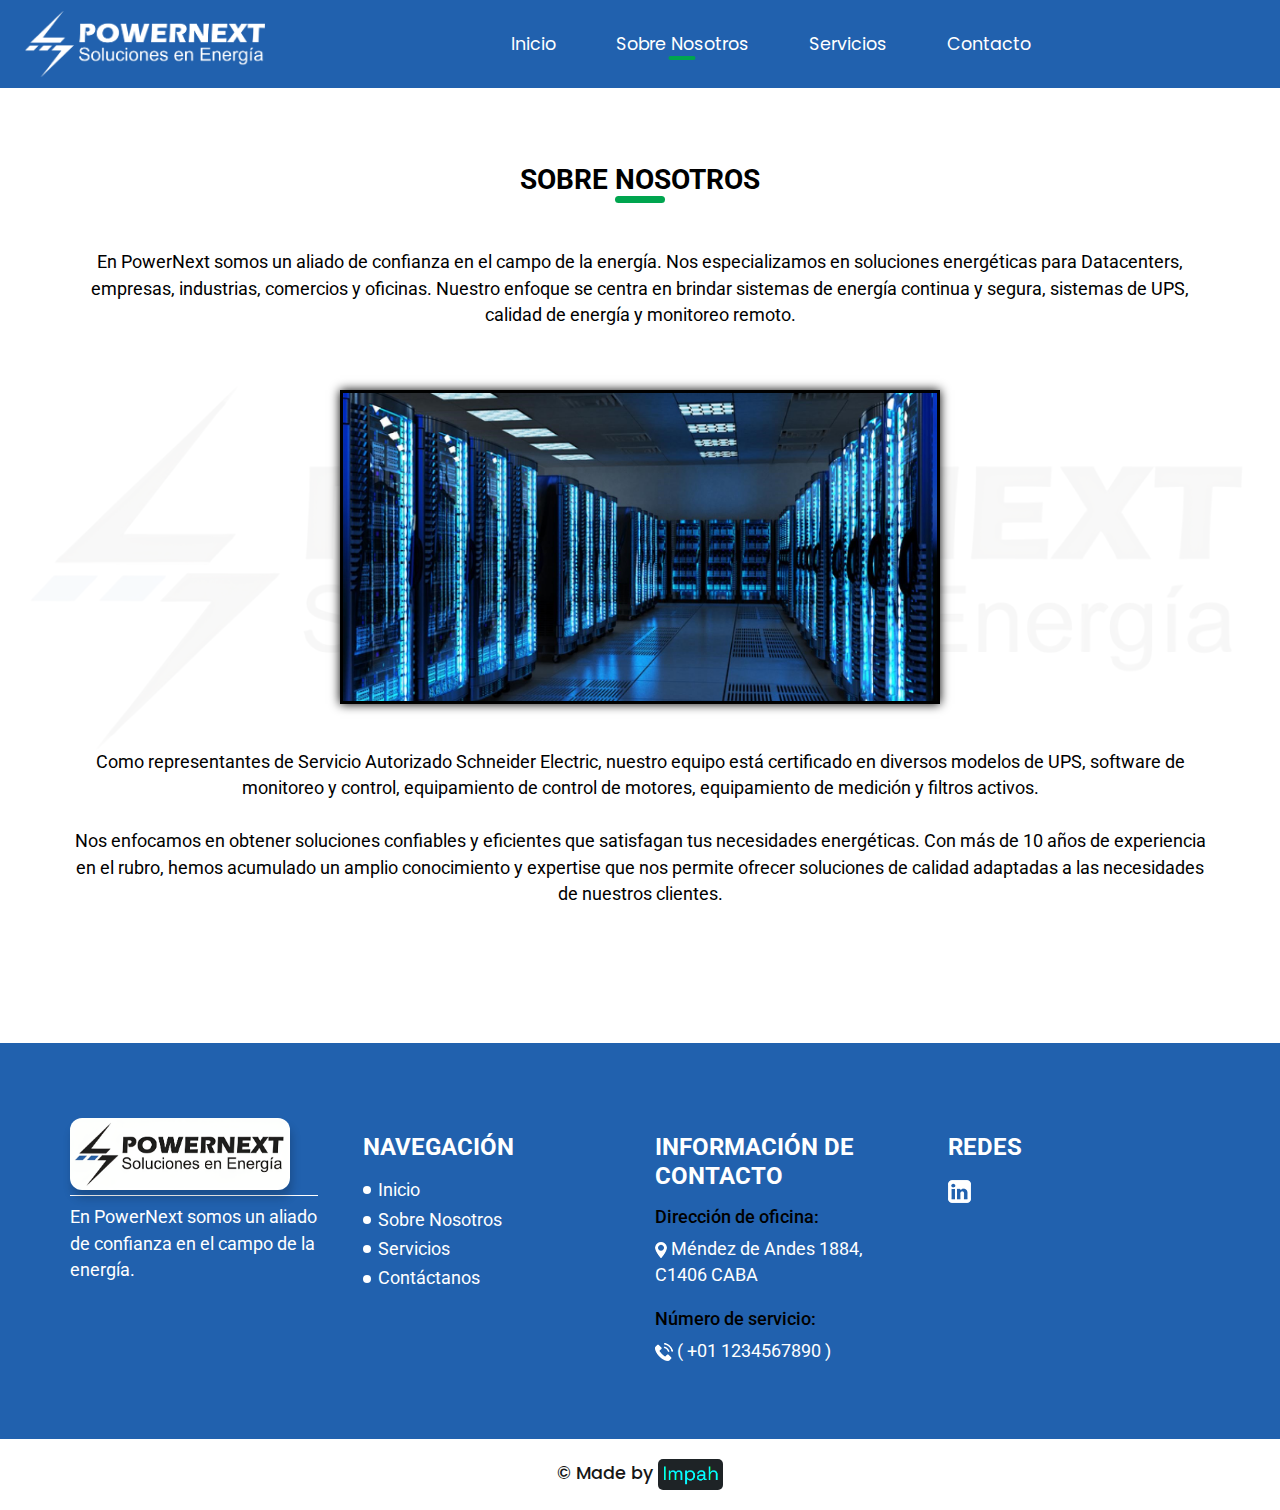
<file: about.html>
<!DOCTYPE html>
<html>

<head>
  <!-- Basic -->
  <meta charset="utf-8" />
  <meta http-equiv="X-UA-Compatible" content="IE=edge" />
  <!-- Mobile Metas -->
  <meta name="viewport" content="width=device-width, initial-scale=1, shrink-to-fit=no" />
  <!-- Site Metas -->
  <meta name="keywords" content="" />
  <meta name="description" content="" />
  <meta name="author" content="" />

  <title>PowerNext</title>

  <!-- slider stylesheet -->
  <link rel="stylesheet" type="text/css"
    href="https://cdnjs.cloudflare.com/ajax/libs/OwlCarousel2/2.1.3/assets/owl.carousel.min.css" />

  <!-- bootstrap core css -->
  <link rel="stylesheet" type="text/css" href="css/bootstrap.css" />

  <!-- fonts style -->
  <link href="https://fonts.googleapis.com/css?family=Poppins:400,700|Roboto:400,700&display=swap" rel="stylesheet">
  <!-- Custom styles for this template -->
  <link href="css/style.css" rel="stylesheet" />
  <!-- responsive style -->
  <link href="css/responsive.css" rel="stylesheet" />
</head>

<body>
  <div class="hero_area">
    <!-- header section strats -->
    <header class="header_section">
      <div class="container-fluid">
        <nav class="navbar navbar-expand-lg custom_nav-container ">
          <a class="navbar-brand" href="index.html">
            <img src="images/isologo a izq- blanco curvas.png" alt="">
          </a>
          <button class="navbar-toggler ml-auto" type="button" data-toggle="collapse"
            data-target="#navbarSupportedContent" aria-controls="navbarSupportedContent" aria-expanded="false"
            aria-label="Toggle navigation">
            <span class="navbar-toggler-icon"></span>
          </button>

          <div class="collapse navbar-collapse" id="navbarSupportedContent">
            <div class="d-flex mx-auto flex-column flex-lg-row align-items-center">
              <ul class="navbar-nav  ">
                <li class="nav-item ">
                  <a class="nav-link" href="index.html">Inicio <span class="sr-only">(current)</span></a>
                </li>
                <li class="nav-item active">
                  <a class="nav-link" href="about.html"> Sobre Nosotros </a>
                </li>
                <li class="nav-item">
                  <a class="nav-link" href="service.html"> Servicios </a>
                </li>
                <li class="nav-item">
                  <a class="nav-link" href="contact.html">Contacto</a>
                </li>
              </ul>
            </div>
          </div>
        </nav>
      </div>
    </header>
    <!-- end header section -->
  </div>

  <!-- about section -->
  <section class="about_section layout_padding">
    <div class="container">
      <div class="custom_heading-container">
        <h3 class=" ">
          SOBRE NOSOTROS
        </h3>
      </div>
      <p class="layout_padding2-top">
        En PowerNext somos un aliado de confianza en el campo de la energía. Nos especializamos en soluciones energéticas para Datacenters, empresas, industrias, comercios y oficinas. Nuestro enfoque se centra en brindar sistemas de energía continua y segura, sistemas de UPS, calidad de energía y monitoreo remoto.

      </p>
      <div class="img-box layout_padding2">
        <img src="images/SOBRE NOSOTROS.jpeg" alt="">
      </div>
      <p class="layout_padding2-bottom">
        Como representantes de Servicio Autorizado Schneider Electric, nuestro equipo está certificado en diversos modelos de UPS, software de monitoreo y control, equipamiento de control de motores, equipamiento de medición y filtros activos.
        <br><br>
        Nos enfocamos en obtener soluciones confiables y eficientes que satisfagan tus necesidades energéticas. Con más de 10 años de experiencia en el rubro, hemos acumulado un amplio conocimiento y expertise que nos permite ofrecer soluciones de calidad adaptadas a las necesidades de nuestros clientes.
      </p>
    </div>
    <!-- <div class="container">
      <div class="btn-box">
        <a href="">
          Leer más
        </a>
        <hr>
      </div>
    </div> -->
  </section>
  <!-- end about section -->


  <!-- info section -->
  <section class="info_section layout_padding">
    <div class="container">
      <div class="row">
        <div class="col-md-3">
          <div class="info-logo">
            <h2>
              <a href="index.html">
                <img src="images/LogoSliderHomePowerNext.png" alt="LogoPowerNext">
              </a>
            </h2>
            <p>
              En PowerNext somos un aliado de confianza en el campo de la energía.
            </p>
          </div>
        </div>
        <div class="col-md-3">
          <div class="info-nav">
            <h4>
              Navegación
            </h4>
            <ul>
              <li>
                <a href="index.html">
                  Inicio
                </a>
              </li>
              <li>
                <a href="about.html">
                  Sobre Nosotros
                </a>
              </li>
              <li>
                <a href="service.html">
                  Servicios
                </a>
              </li>
              <li>
                <a href="contact.html">
                  Contáctanos
                </a>
              </li>
            </ul>
          </div>
        </div>
        <div class="col-md-3">
          <div class="info-contact">
            <h4>
              Información de Contacto
            </h4>
            <div class="location">
              <h6>
                Dirección de oficina:
              </h6>
              <a href="https://maps.app.goo.gl/Y9DQDfSqekXX6HW19" target="_blank">
                <img src="images/location.png" alt="">
                <span>
                  Méndez de Andes 1884, C1406 CABA
                </span>
              </a>
            </div>
            <div class="call">
              <h6>
                Número de servicio:
              </h6>
              <a href="">
                <img src="images/telephone.png" alt="">
                <span>
                  ( +01 1234567890 )
                </span>
              </a>
            </div>
          </div>
        </div>
        <div class="col-md-3">
          <div class="discover">
            <h4>
              Redes
            </h4>
            <div class="social-box">
              <a href="https://www.linkedin.com/company/powernext1/" target="_blank">
                <img src="images/linkedin.png" alt="" id="linkedin">
              </a>
            </div>
          </div>
        </div>
      </div>
    </div>
  </section>

  <!-- end info_section -->

  <!-- footer section -->
  <section class="container-fluid footer_section">
    <p>
      &copy; Made by 
      <a href="https://impah.github.io/Portfolio-Impah/">
        <img src="images/Logo Impah.png" alt="">
      </a>
    </p>
  </section>
  <!-- footer section -->

  <script type="text/javascript" src="js/jquery-3.4.1.min.js"></script>
  <script type="text/javascript" src="js/bootstrap.js"></script>
</body>

</html>
</file>
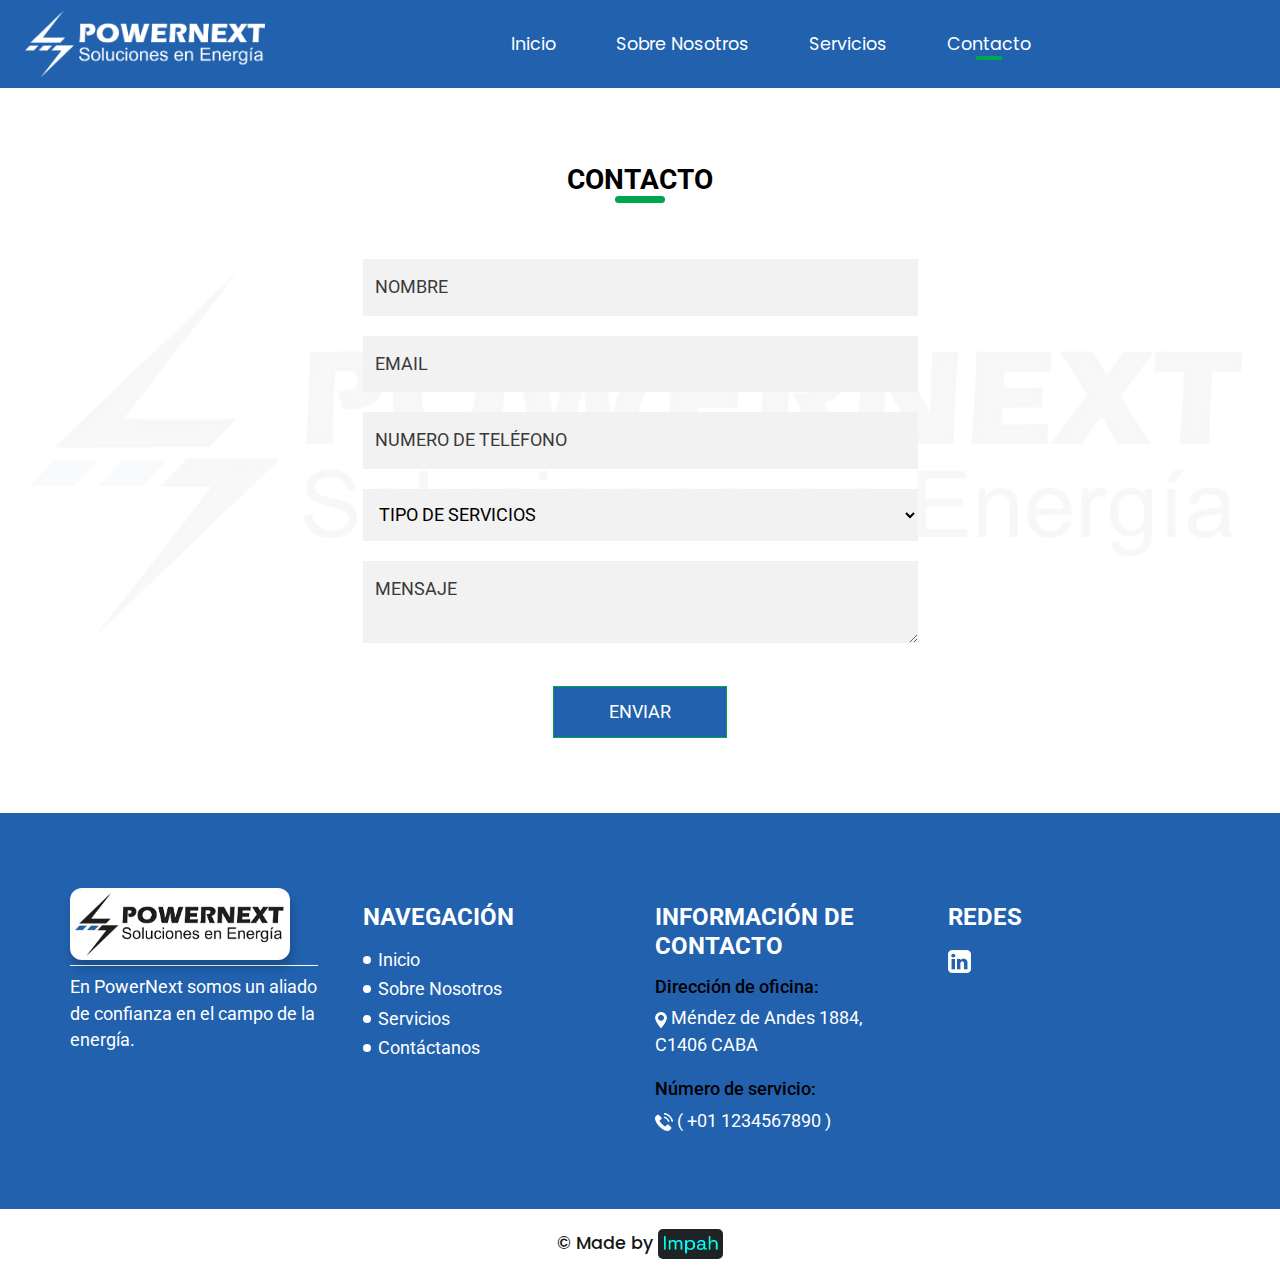
<file: contact.html>
<!DOCTYPE html>
<html>

<head>
  <!-- Basic -->
  <meta charset="utf-8" />
  <meta http-equiv="X-UA-Compatible" content="IE=edge" />
  <!-- Mobile Metas -->
  <meta name="viewport" content="width=device-width, initial-scale=1, shrink-to-fit=no" />
  <!-- Site Metas -->
  <meta name="keywords" content="" />
  <meta name="description" content="" />
  <meta name="author" content="" />

  <title>PowerNext</title>

  <!-- slider stylesheet -->
  <link rel="stylesheet" type="text/css"
    href="https://cdnjs.cloudflare.com/ajax/libs/OwlCarousel2/2.1.3/assets/owl.carousel.min.css" />

  <!-- bootstrap core css -->
  <link rel="stylesheet" type="text/css" href="css/bootstrap.css" />

  <!-- fonts style -->
  <link href="https://fonts.googleapis.com/css?family=Poppins:400,700|Roboto:400,700&display=swap" rel="stylesheet">
  <!-- Custom styles for this template -->
  <link href="css/style.css" rel="stylesheet" />
  <!-- responsive style -->
  <link href="css/responsive.css" rel="stylesheet" />
</head>

<body>
  <div class="hero_area">
    <!-- header section strats -->
    <header class="header_section">
      <div class="container-fluid">
        <nav class="navbar navbar-expand-lg custom_nav-container ">
          <a class="navbar-brand" href="index.html">
            <img src="images/isologo a izq- blanco curvas.png" alt="">
          </a>
          <button class="navbar-toggler ml-auto" type="button" data-toggle="collapse"
            data-target="#navbarSupportedContent" aria-controls="navbarSupportedContent" aria-expanded="false"
            aria-label="Toggle navigation">
            <span class="navbar-toggler-icon"></span>
          </button>

          <div class="collapse navbar-collapse" id="navbarSupportedContent">
            <div class="d-flex mx-auto flex-column flex-lg-row align-items-center">
              <ul class="navbar-nav  ">
                <li class="nav-item ">
                  <a class="nav-link" href="index.html">Inicio <span class="sr-only">(current)</span></a>
                </li>
                <li class="nav-item">
                  <a class="nav-link" href="about.html"> Sobre Nosotros </a>
                </li>
                <li class="nav-item">
                  <a class="nav-link" href="service.html"> Servicios </a>
                </li>
                <li class="nav-item active">
                  <a class="nav-link" href="contact.html">Contacto</a>
                </li>
              </ul>
            </div>
          </div>
        </nav>
      </div>
    </header>
    <!-- end header section -->
  </div>

  <!-- contact section -->

  <section class="contact_section layout_padding" id="paddingtop_contact-html">
    <div class="custom_heading-container">
      <h3 class=" ">
        CONTACTO
      </h3>
    </div>
    <div class="container layout_padding2-top">
      <div class="row">
        <div class="col-md-6 mx-auto">
          <form action="https://formsubmit.co/fovinagi@mailgolem.com" method="POST">
            <div>
              <input type="text" name="Nombre" placeholder="NOMBRE" required>
            </div>
            <div>
              <input type="email" name="Email" placeholder="EMAIL" required>
            </div>
            <div>
              <input type="text" name="Telefono" placeholder="NUMERO DE TELÉFONO">
            </div>
            <div>
              <select name="Servicio" id="">
                <option value="" disabled selected>TIPO DE SERVICIOS</option>
                <option value="Instalacion Energía continua y segura">Servicio de instalación de sistemas de Energía continua y segura</option>
                <option value="Integracion de DataCenter">Servicio para integración de DataCenter</option>
                <option value="Gestión de Calidad">Servicio para la Gestión de Calidad de Energía</option>
              </select>
            </div>
            <div>
              <textarea class="message-box" name="Mensaje" placeholder="MENSAJE"></textarea>
            </div>
            <div class="d-flex justify-content-center ">
              <button type="submit">
                ENVIAR
              </button>
            </div>
            <input type="hidden" name="_template" value="table">
          </form>
        </div>
      </div>

    </div>
  </section>

  <!-- end contact section -->

  <!-- info section -->
  <section class="info_section layout_padding">
    <div class="container">
      <div class="row">
        <div class="col-md-3">
          <div class="info-logo">
            <h2>
              <a href="index.html">
                <img src="images/LogoSliderHomePowerNext.png" alt="LogoPowerNext">
              </a>
            </h2>
            <p>
              En PowerNext somos un aliado de confianza en el campo de la energía.
            </p>
          </div>
        </div>
        <div class="col-md-3">
          <div class="info-nav">
            <h4>
              Navegación
            </h4>
            <ul>
              <li>
                <a href="index.html">
                  Inicio
                </a>
              </li>
              <li>
                <a href="about.html">
                  Sobre Nosotros
                </a>
              </li>
              <li>
                <a href="service.html">
                  Servicios
                </a>
              </li>
              <li>
                <a href="contact.html">
                  Contáctanos
                </a>
              </li>
            </ul>
          </div>
        </div>
        <div class="col-md-3">
          <div class="info-contact">
            <h4>
              Información de Contacto
            </h4>
            <div class="location">
              <h6>
                Dirección de oficina:
              </h6>
              <a href="https://maps.app.goo.gl/Y9DQDfSqekXX6HW19" target="_blank">
                <img src="images/location.png" alt="">
                <span>
                  Méndez de Andes 1884, C1406 CABA
                </span>
              </a>
            </div>
            <div class="call">
              <h6>
                Número de servicio:
              </h6>
              <a href="">
                <img src="images/telephone.png" alt="">
                <span>
                  ( +01 1234567890 )
                </span>
              </a>
            </div>
          </div>
        </div>
        <div class="col-md-3">
          <div class="discover">
            <h4>
              Redes
            </h4>
            <div class="social-box">
              <a href="https://www.linkedin.com/company/powernext1/" target="_blank">
                <img src="images/linkedin.png" alt="" id="linkedin">
              </a>
            </div>
          </div>
        </div>
      </div>
    </div>
  </section>



  <!-- end info_section -->

  <!-- footer section -->
  <section class="container-fluid footer_section">
    <p>
      &copy; Made by 
      <a href="https://impah.github.io/Portfolio-Impah/">
        <img src="images/Logo Impah.png" alt="">
      </a>
    </p>
  </section>
  <!-- footer section -->

  <script type="text/javascript" src="js/jquery-3.4.1.min.js"></script>
  <script type="text/javascript" src="js/bootstrap.js"></script>
</body>

</html>
</file>
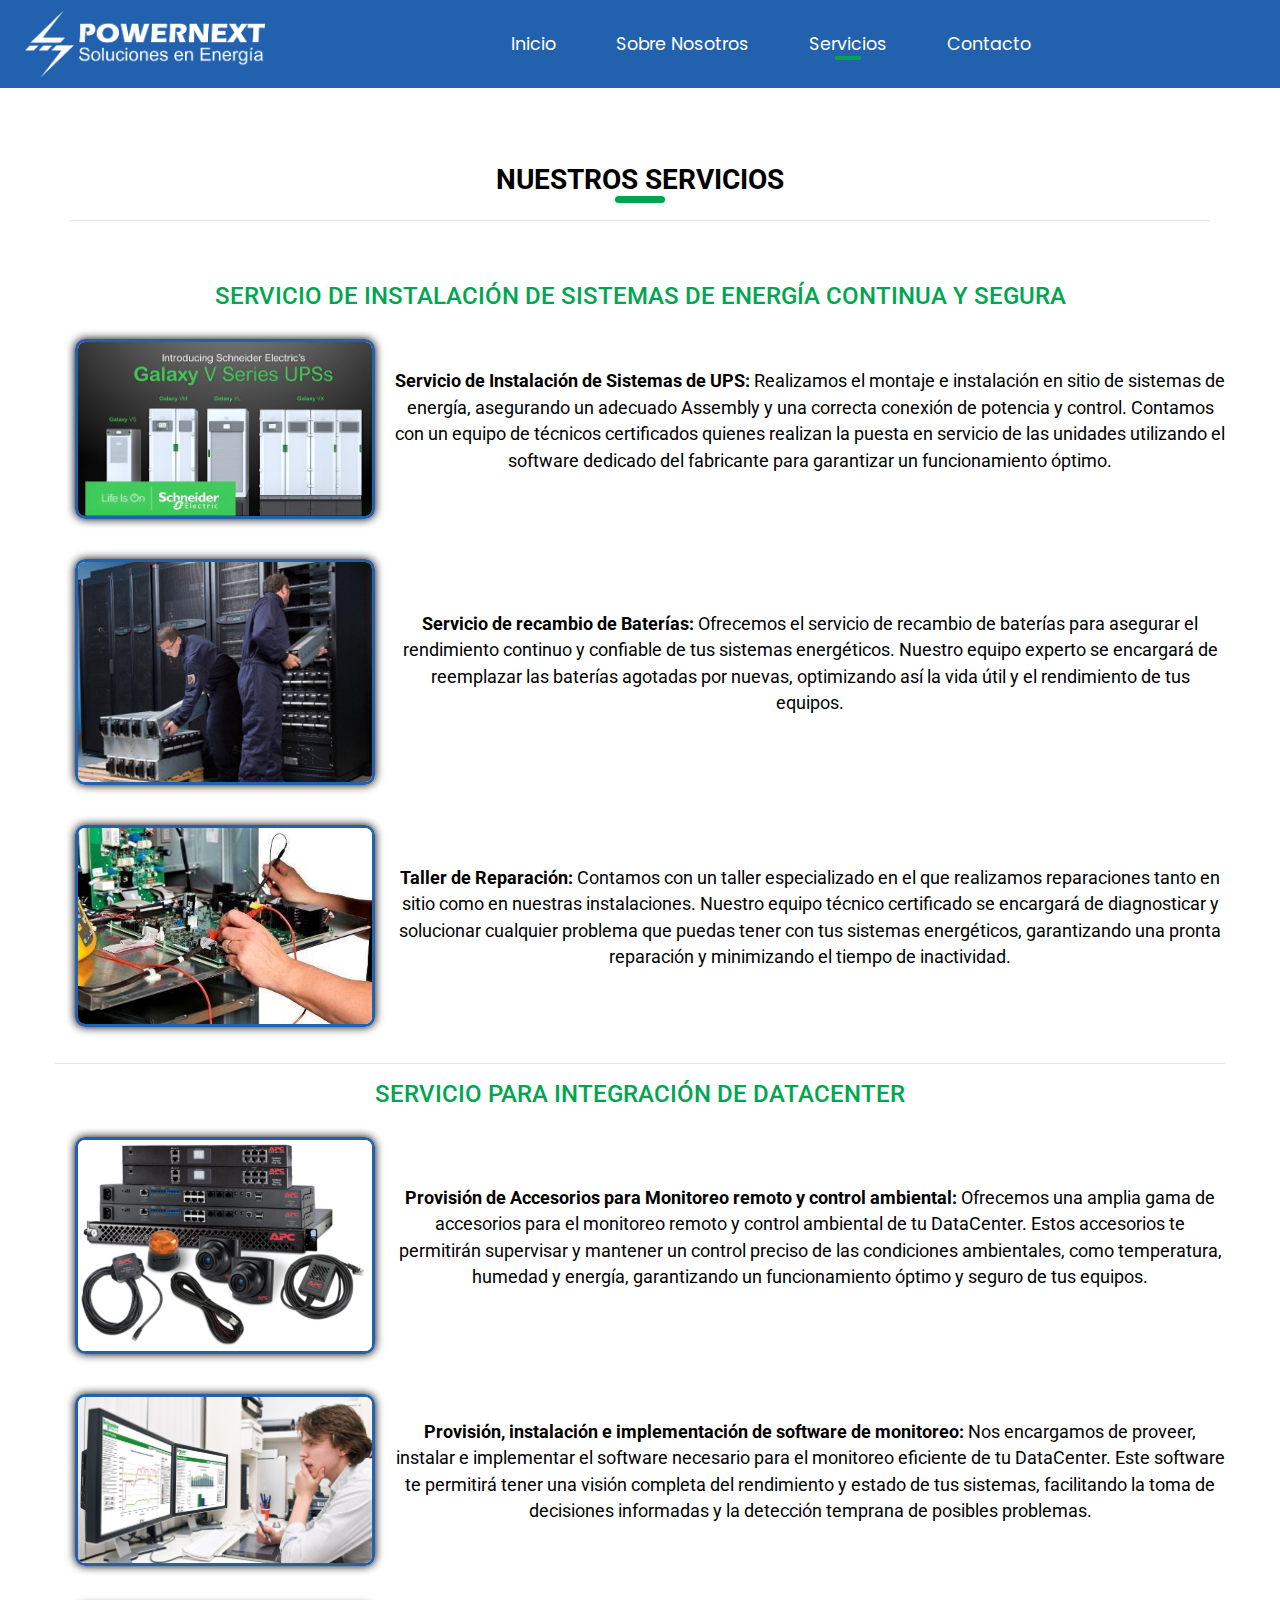
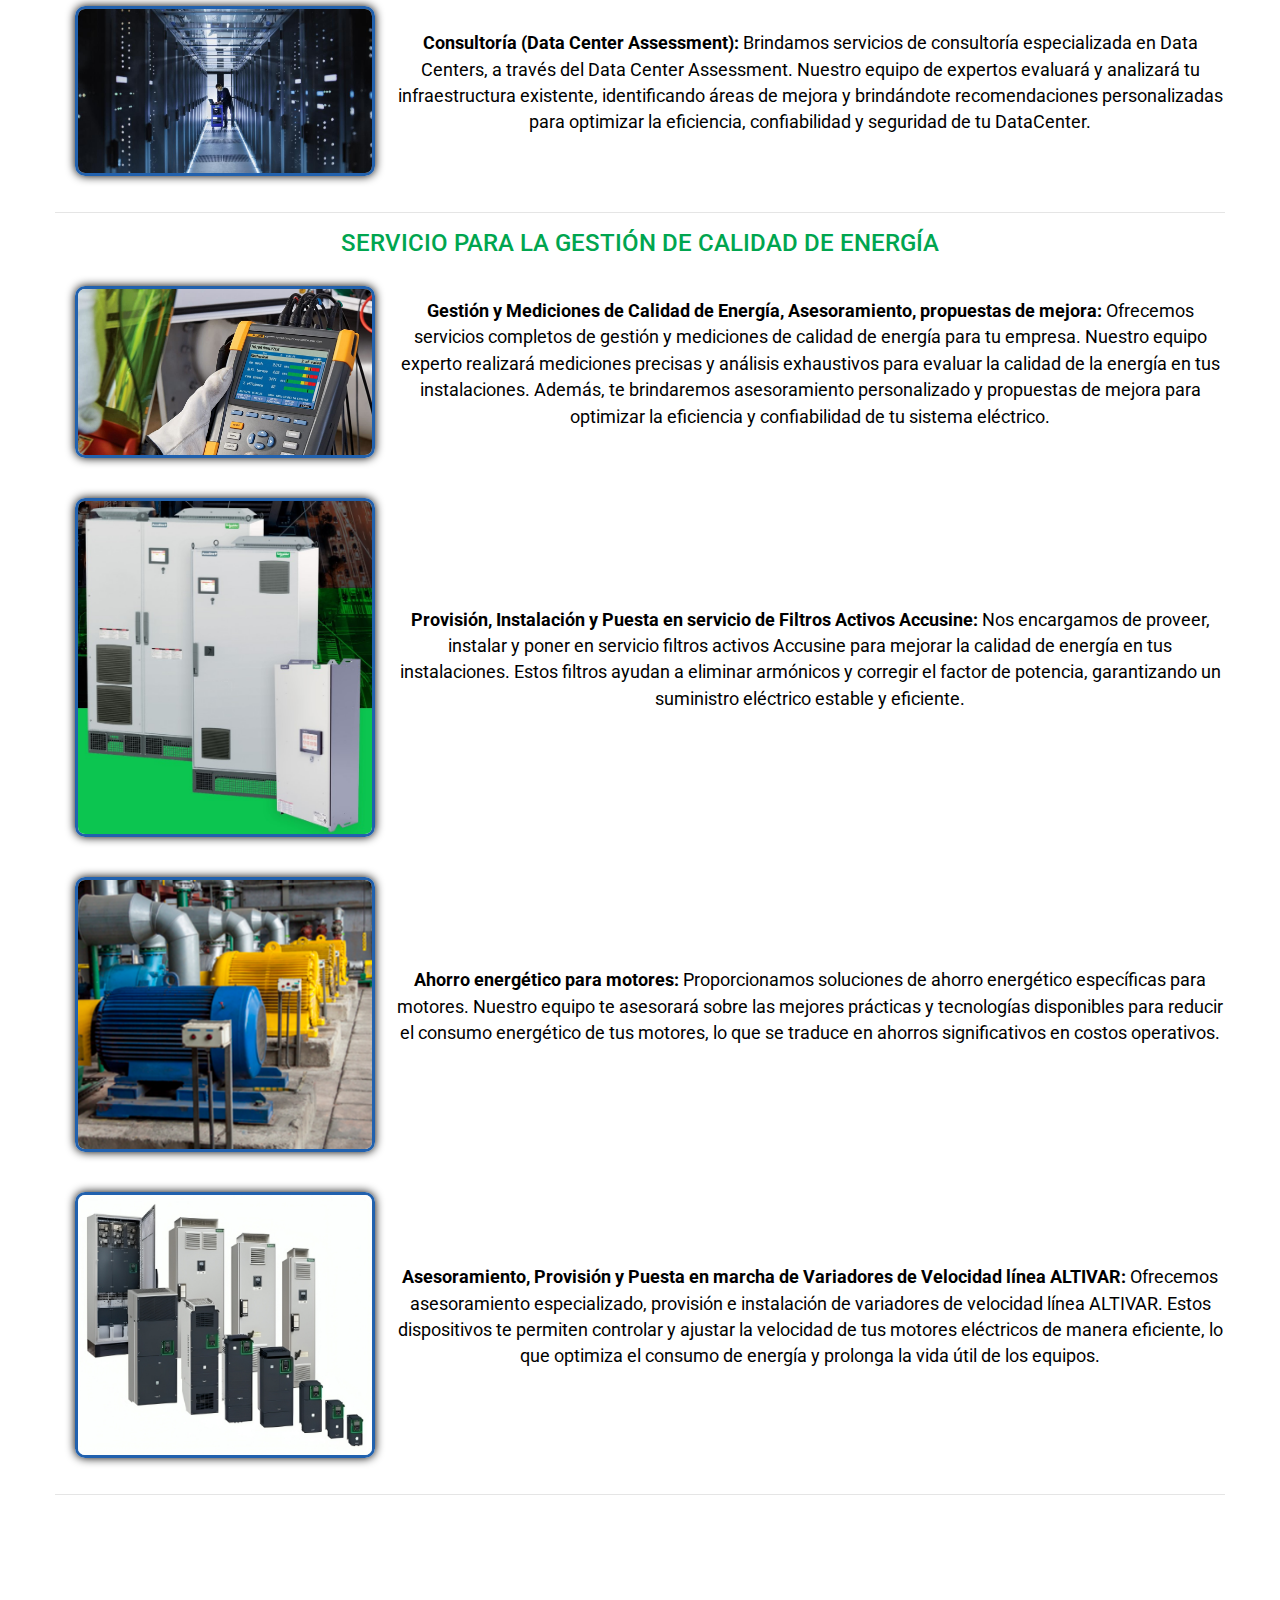
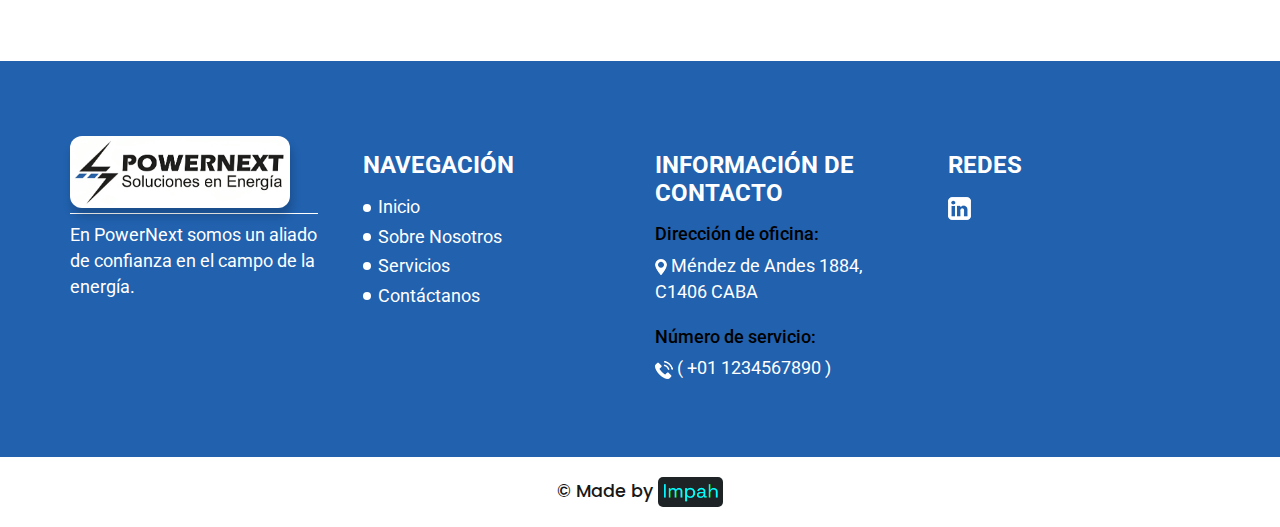
<file: service.html>
<!DOCTYPE html>
<html>

<head>
  <!-- Basic -->
  <meta charset="utf-8" />
  <meta http-equiv="X-UA-Compatible" content="IE=edge" />
  <!-- Mobile Metas -->
  <meta name="viewport" content="width=device-width, initial-scale=1, shrink-to-fit=no" />
  <!-- Site Metas -->
  <meta name="keywords" content="" />
  <meta name="description" content="" />
  <meta name="author" content="" />

  <title>PowerNext</title>

  <!-- slider stylesheet -->
  <link rel="stylesheet" type="text/css"
    href="https://cdnjs.cloudflare.com/ajax/libs/OwlCarousel2/2.1.3/assets/owl.carousel.min.css" />

  <!-- bootstrap core css -->
  <link rel="stylesheet" type="text/css" href="css/bootstrap.css" />

  <!-- fonts style -->
  <link href="https://fonts.googleapis.com/css?family=Poppins:400,700|Roboto:400,700&display=swap" rel="stylesheet">
  <!-- Custom styles for this template -->
  <link href="css/style.css" rel="stylesheet" />
  <!-- responsive style -->
  <link href="css/responsive.css" rel="stylesheet" />
</head>

<body>
  <div class="hero_area">
    <!-- header section strats -->
    <header class="header_section">
      <div class="container-fluid">
        <nav class="navbar navbar-expand-lg custom_nav-container ">
          <a class="navbar-brand" href="index.html">
            <img src="images/isologo a izq- blanco curvas.png" alt="">
          </a>
          <button class="navbar-toggler ml-auto" type="button" data-toggle="collapse"
            data-target="#navbarSupportedContent" aria-controls="navbarSupportedContent" aria-expanded="false"
            aria-label="Toggle navigation">
            <span class="navbar-toggler-icon"></span>
          </button>

          <div class="collapse navbar-collapse" id="navbarSupportedContent">
            <div class="d-flex mx-auto flex-column flex-lg-row align-items-center">
              <ul class="navbar-nav  ">
                <li class="nav-item ">
                  <a class="nav-link" href="index.html">Inicio <span class="sr-only">(current)</span></a>
                </li>
                <li class="nav-item">
                  <a class="nav-link" href="about.html"> Sobre Nosotros </a>
                </li>
                <li class="nav-item active">
                  <a class="nav-link" href="service.html"> Servicios </a>
                </li>
                <li class="nav-item">
                  <a class="nav-link" href="contact.html">Contacto</a>
                </li>
              </ul>
            </div>
          </div>
        </nav>
      </div>
    </header>
    <!-- end header section -->
  </div>

  <!-- service section -->

  <section class="service_section layout_padding">
    <div class="container">
      <div class="custom_heading-container">
        <h3 class=" ">
          Nuestros Servicios
        </h3>
      </div>
      <p class="">
      </p>
      <hr>
      <div class="service_container ">
        <div class="row-service">
          <div class="col-md-3-service">
            <div class="box b-1">
              <div class="img-box">
                <h6>SERVICIO DE INSTALACIÓN DE SISTEMAS DE ENERGÍA CONTINUA Y SEGURA</h6>
                <div class="first-box">
                  <img src="images/Galaxy V serie.jpeg" alt="">
                  <p>
                    <b>Servicio de Instalación de Sistemas de UPS:</b> Realizamos el montaje e instalación en sitio de
                    sistemas de energía, asegurando un adecuado Assembly y una correcta conexión de potencia y control.
                    Contamos con un equipo de técnicos certificados quienes realizan la puesta en servicio de las
                    unidades utilizando el software dedicado del fabricante para garantizar un funcionamiento óptimo.
                  </p>
                </div>
                <div class="second-box">
                  <img src="images/battery replacement.jpg" alt="">
                  <p>
                    <b>Servicio de recambio de Baterías:</b> Ofrecemos el servicio de recambio de baterías para asegurar
                    el rendimiento continuo y confiable de tus sistemas energéticos. Nuestro equipo experto se encargará
                    de reemplazar las baterías agotadas por nuevas, optimizando así la vida útil y el rendimiento de tus
                    equipos.
                  </p>
                </div>
                <div class="third-box">
                  <img src="images/online-ups-repairing-services-1516172161-3585664.jpg" alt="">
                  <p>
                    <b>Taller de Reparación:</b> Contamos con un taller especializado en el que realizamos reparaciones
                    tanto en sitio como en nuestras instalaciones. Nuestro equipo técnico certificado se encargará de
                    diagnosticar y solucionar cualquier problema que puedas tener con tus sistemas energéticos,
                    garantizando una pronta reparación y minimizando el tiempo de inactividad.
                  </p>
                </div>
              </div>

            </div>
            <hr>
          </div>
          <div class="col-md-3-service">
            <div class="box b-2">
              <div class="img-box">
                <h6>SERVICIO PARA INTEGRACIÓN DE DATACENTER</h6>
                <div class="first-box">
                  <img src="images/Netbotz 3.jpg" alt="">
                  <p>
                    <b>Provisión de Accesorios para Monitoreo remoto y control ambiental:</b> Ofrecemos una amplia gama
                    de accesorios para el monitoreo remoto y control ambiental de tu DataCenter. Estos accesorios te
                    permitirán supervisar y mantener un control preciso de las condiciones ambientales, como
                    temperatura, humedad y energía, garantizando un funcionamiento óptimo y seguro de tus equipos.
                  </p>
                </div>
                <div class="second-box">
                  <img src="images/Schneider-Electric-PME-xl.jpg" alt="">
                  <p>
                    <b>Provisión, instalación e implementación de software de monitoreo:</b> Nos encargamos de proveer,
                    instalar e implementar el software necesario para el monitoreo eficiente de tu DataCenter. Este
                    software te permitirá tener una visión completa del rendimiento y estado de tus sistemas,
                    facilitando la toma de decisiones informadas y la detección temprana de posibles problemas.
                  </p>
                </div>
                <div class="third-box">
                  <img src="images/AdobeStock-160945126-jpeg_panoramic.jpg" alt="">
                  <p>
                    <b>Consultoría (Data Center Assessment):</b> Brindamos servicios de consultoría especializada en
                    Data Centers, a través del Data Center Assessment. Nuestro equipo de expertos evaluará y analizará
                    tu infraestructura existente, identificando áreas de mejora y brindándote recomendaciones
                    personalizadas para optimizar la eficiencia, confiabilidad y seguridad de tu DataCenter.
                  </p>
                </div>
              </div>
            </div>
            <hr>
          </div>
          <div class="col-md-3-service">
            <div class="box b-3">
              <div class="img-box">
                <h6>SERVICIO PARA LA GESTIÓN DE CALIDAD DE ENERGÍA</h6>
                <div class="first-box">
                  <img src="images/gestion-calidad.jpg" alt="">
                  <p>
                    <b>Gestión y Mediciones de Calidad de Energía, Asesoramiento, propuestas de mejora:</b> Ofrecemos servicios completos de gestión y mediciones de calidad de energía para tu empresa. Nuestro equipo experto realizará mediciones precisas y análisis exhaustivos para evaluar la calidad de la energía en tus instalaciones. Además, te brindaremos asesoramiento personalizado y propuestas de mejora para optimizar la eficiencia y confiabilidad de tu sistema eléctrico.
                  </p>
                </div>
                <div class="second-box">
                  <img src="images/accusine.jpg" alt="">
                  <p>
                    <b>Provisión, Instalación y Puesta en servicio de Filtros Activos Accusine:</b> Nos encargamos de proveer, instalar y poner en servicio filtros activos Accusine para mejorar la calidad de energía en tus instalaciones. Estos filtros ayudan a eliminar armónicos y corregir el factor de potencia, garantizando un suministro eléctrico estable y eficiente.
                  </p>
                </div>
                <div class="third-box">
                  <img src="images/sala-maquinas.png" alt="">
                  <p>
                    <b>Ahorro energético para motores:</b> Proporcionamos soluciones de ahorro energético específicas para motores. Nuestro equipo te asesorará sobre las mejores prácticas y tecnologías disponibles para reducir el consumo energético de tus motores, lo que se traduce en ahorros significativos en costos operativos.
                  </p>
                </div>
                <div class="four-box">
                  <img src="images/altivar.png" alt="">
                  <p>
                    <b>Asesoramiento, Provisión y Puesta en marcha de Variadores de Velocidad línea ALTIVAR:</b> Ofrecemos asesoramiento especializado, provisión e instalación de variadores de velocidad línea ALTIVAR. Estos dispositivos te permiten controlar y ajustar la velocidad de tus motores eléctricos de manera eficiente, lo que optimiza el consumo de energía y prolonga la vida útil de los equipos.
                  </p>
                </div>
              </div>
            </div>
            <hr>
          </div>
        </div>
      </div>
    </div>
  </section>

  <!-- end service section -->

  <!-- info section -->
  <section class="info_section layout_padding">
    <div class="container">
      <div class="row">
        <div class="col-md-3">
          <div class="info-logo">
            <h2>
              <a href="index.html">
                <img src="images/LogoSliderHomePowerNext.png" alt="LogoPowerNext">
              </a>
            </h2>
            <p>
              En PowerNext somos un aliado de confianza en el campo de la energía.
            </p>
          </div>
        </div>
        <div class="col-md-3">
          <div class="info-nav">
            <h4>
              Navegación
            </h4>
            <ul>
              <li>
                <a href="index.html">
                  Inicio
                </a>
              </li>
              <li>
                <a href="about.html">
                  Sobre Nosotros
                </a>
              </li>
              <li>
                <a href="service.html">
                  Servicios
                </a>
              </li>
              <li>
                <a href="contact.html">
                  Contáctanos
                </a>
              </li>
            </ul>
          </div>
        </div>
        <div class="col-md-3">
          <div class="info-contact">
            <h4>
              Información de Contacto
            </h4>
            <div class="location">
              <h6>
                Dirección de oficina:
              </h6>
              <a href="https://maps.app.goo.gl/Y9DQDfSqekXX6HW19" target="_blank">
                <img src="images/location.png" alt="">
                <span>
                  Méndez de Andes 1884, C1406 CABA
                </span>
              </a>
            </div>
            <div class="call">
              <h6>
                Número de servicio:
              </h6>
              <a href="">
                <img src="images/telephone.png" alt="">
                <span>
                  ( +01 1234567890 )
                </span>
              </a>
            </div>
          </div>
        </div>
        <div class="col-md-3">
          <div class="discover">
            <h4>
              Redes
            </h4>
            <div class="social-box">
              <a href="https://www.linkedin.com/company/powernext1/" target="_blank">
                <img src="images/linkedin.png" alt="" id="linkedin">
              </a>
            </div>
          </div>
        </div>
      </div>
    </div>
  </section>



  <!-- end info_section -->

  <!-- footer section -->
  <section class="container-fluid footer_section">
    <p>
      &copy; Made by
      <a href="https://impah.github.io/Portfolio-Impah/">
        <img src="images/Logo Impah.png" alt="">
      </a>
    </p>
  </section>
  <!-- footer section -->

  <script type="text/javascript" src="js/jquery-3.4.1.min.js"></script>
  <script type="text/javascript" src="js/bootstrap.js"></script>
</body>

</html>
</file>
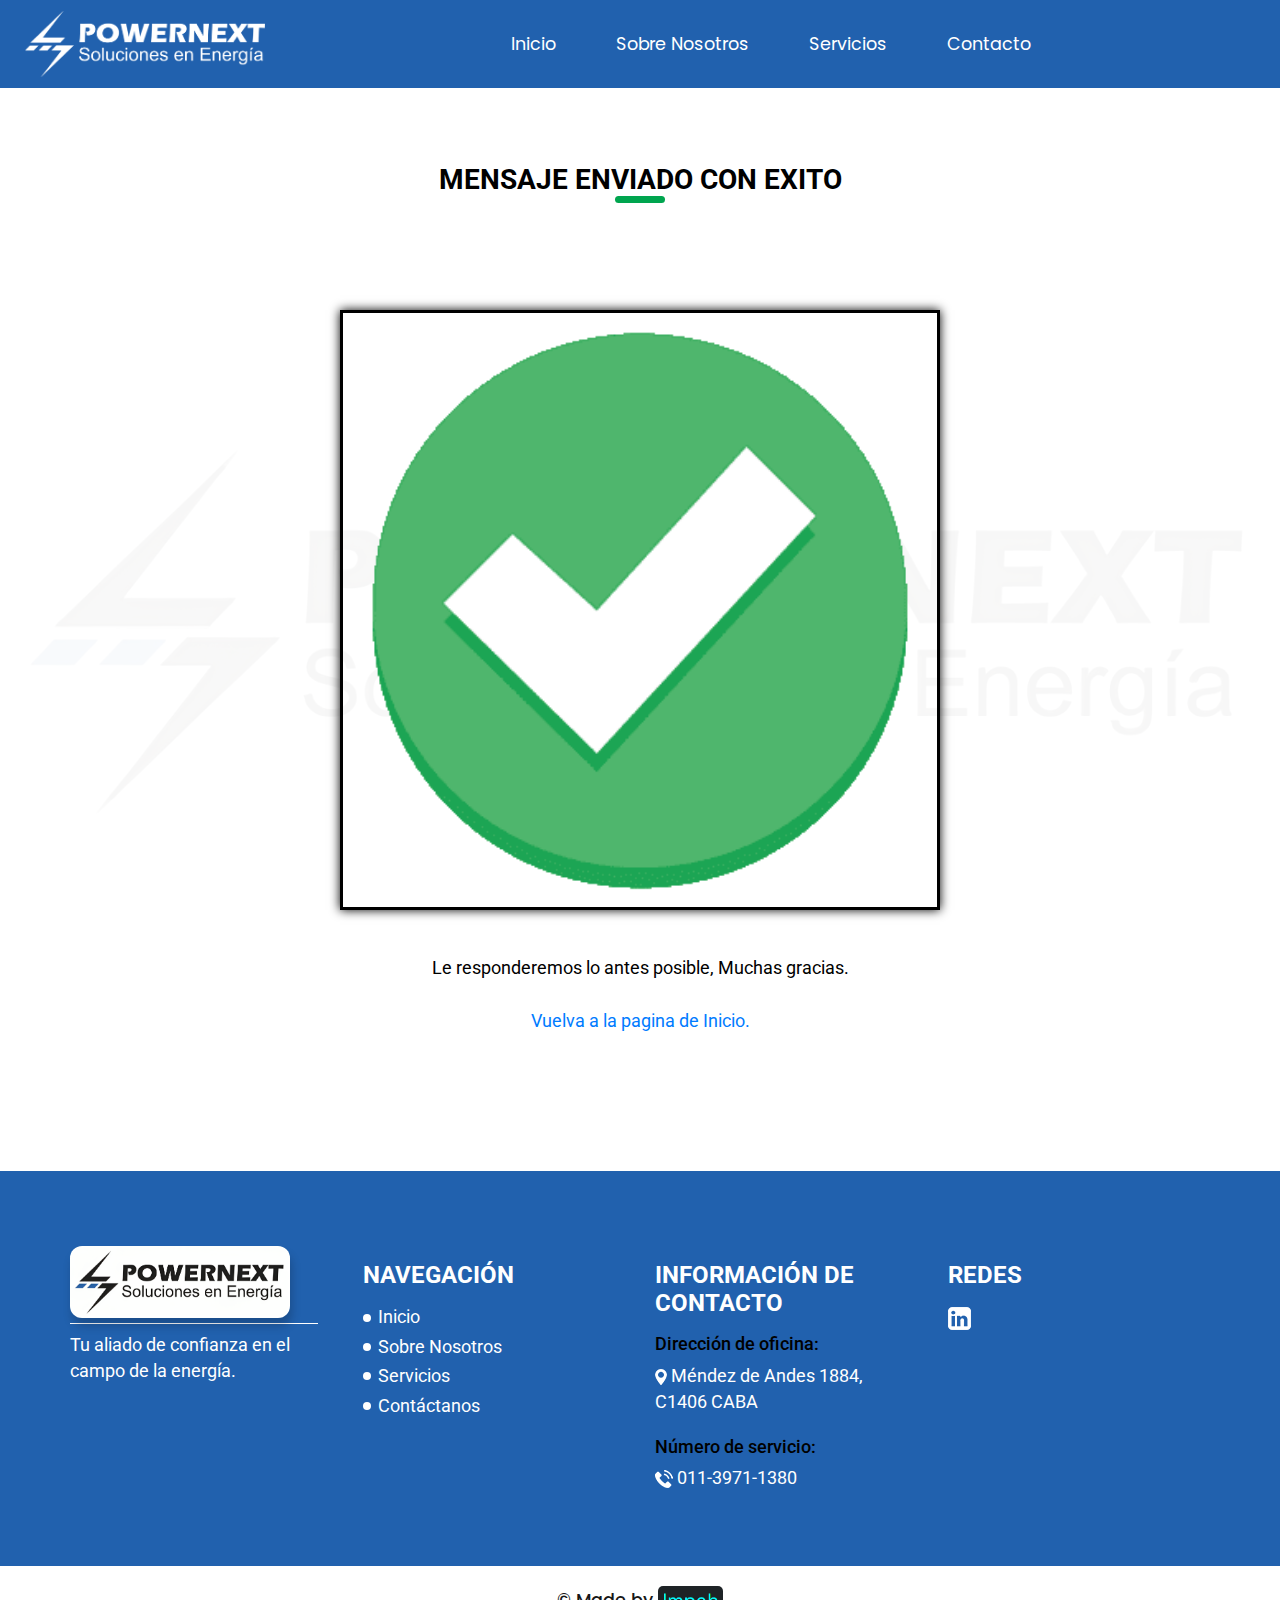
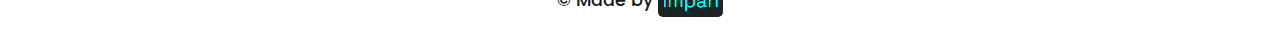
<file: success.html>
<!DOCTYPE html>
<html>

<head>
    <!-- Basic -->
    <meta charset="utf-8" />
    <meta http-equiv="X-UA-Compatible" content="IE=edge" />
    <!-- Mobile Metas -->
    <meta name="viewport" content="width=device-width, initial-scale=1, shrink-to-fit=no" />
    <!-- Site Metas -->
    <meta name="keywords" content="" />
    <meta name="description" content="" />
    <meta name="author" content="" />

    <title>Mensaje enviado - PowerNext</title>

    <!-- slider stylesheet -->
    <link rel="stylesheet" type="text/css"
        href="https://cdnjs.cloudflare.com/ajax/libs/OwlCarousel2/2.1.3/assets/owl.carousel.min.css" />

    <!-- bootstrap core css -->
    <link rel="stylesheet" type="text/css" href="css/bootstrap.css" />

    <!-- fonts style -->
    <link href="https://fonts.googleapis.com/css?family=Poppins:400,700|Roboto:400,700&display=swap" rel="stylesheet">
    <!-- Custom styles for this template -->
    <link href="css/style.css" rel="stylesheet" />
    <!-- responsive style -->
    <link href="css/responsive.css" rel="stylesheet" />
</head>

<body>
    <div class="hero_area">
        <!-- header section strats -->
        <header class="header_section">
            <div class="container-fluid">
                <nav class="navbar navbar-expand-lg custom_nav-container ">
                    <a class="navbar-brand" href="index.html">
                        <img src="images/isologo a izq- blanco curvas.png" alt="">
                    </a>
                    <button class="navbar-toggler ml-auto" type="button" data-toggle="collapse"
                        data-target="#navbarSupportedContent" aria-controls="navbarSupportedContent"
                        aria-expanded="false" aria-label="Toggle navigation">
                        <span class="navbar-toggler-icon"></span>
                    </button>

                    <div class="collapse navbar-collapse" id="navbarSupportedContent">
                        <div class="d-flex mx-auto flex-column flex-lg-row align-items-center">
                            <ul class="navbar-nav  ">
                                <li class="nav-item ">
                                    <a class="nav-link" href="index.html">Inicio <span
                                            class="sr-only">(current)</span></a>
                                </li>
                                <li class="nav-item">
                                    <a class="nav-link" href="about.html"> Sobre Nosotros </a>
                                </li>
                                <li class="nav-item">
                                    <a class="nav-link" href="service.html"> Servicios </a>
                                </li>
                                <li class="nav-item">
                                    <a class="nav-link" href="contact.html">Contacto</a>
                                </li>
                            </ul>
                        </div>
                    </div>
                </nav>
            </div>
        </header>
        <!-- end header section -->
    </div>

    <!-- about section -->
    <section class="about_section layout_padding">
        <div class="container">
            <div class="custom_heading-container">
                <h3 class=" ">
                    MENSAJE ENVIADO CON EXITO
                </h3>
            </div>
            <p class="layout_padding2-top">
            </p>
            <div class="img-box layout_padding2">
                <img id="img-success" src="images/Correcto.png" alt="">
            </div>
            <p class="layout_padding2-bottom">
                Le responderemos lo antes posible, Muchas gracias.
                <br><br>
                <a href="index.html">Vuelva a la pagina de Inicio.</a>
            </p>
        </div>
        <!-- <div class="container">
      <div class="btn-box">
        <a href="">
          Leer más
        </a>
        <hr>
      </div>
    </div> -->
    </section>
    <!-- end about section -->


    <!-- info section -->
    <section class="info_section layout_padding">
        <div class="container">
            <div class="row">
                <div class="col-md-3">
                    <div class="info-logo">
                        <h2>
                            <a href="index.html">
                                <img src="images/LogoSliderHomePowerNext.png" alt="LogoPowerNext">
                            </a>
                        </h2>
                        <p>
                            Tu aliado de confianza en el campo de la energía.
                        </p>
                    </div>
                </div>
                <div class="col-md-3">
                    <div class="info-nav">
                        <h4>
                            Navegación
                        </h4>
                        <ul>
                            <li>
                                <a href="index.html">
                                    Inicio
                                </a>
                            </li>
                            <li>
                                <a href="about.html">
                                    Sobre Nosotros
                                </a>
                            </li>
                            <li>
                                <a href="service.html">
                                    Servicios
                                </a>
                            </li>
                            <li>
                                <a href="contact.html">
                                    Contáctanos
                                </a>
                            </li>
                        </ul>
                    </div>
                </div>
                <div class="col-md-3">
                    <div class="info-contact">
                        <h4>
                            Información de Contacto
                        </h4>
                        <div class="location">
                            <h6>
                                Dirección de oficina:
                            </h6>
                            <a href="https://maps.app.goo.gl/Y9DQDfSqekXX6HW19" target="_blank">
                                <img src="images/location.png" alt="">
                                <span>
                                    Méndez de Andes 1884, C1406 CABA
                                </span>
                            </a>
                        </div>
                        <div class="call">
                            <h6>
                                Número de servicio:
                            </h6>
                            <a href="">
                                <img src="images/telephone.png" alt="">
                                <span>
                                    011-3971-1380
                                </span>
                            </a>
                        </div>
                    </div>
                </div>
                <div class="col-md-3">
                    <div class="discover">
                        <h4>
                            Redes
                        </h4>
                        <div class="social-box">
                            <a href="https://www.linkedin.com/in/powernext-srl-6a26a72a9/" target="_blank">
                                <img src="images/linkedin.png" alt="" id="linkedin">
                            </a>
                        </div>
                    </div>
                </div>
            </div>
        </div>
    </section>

    <!-- end info_section -->

    <!-- footer section -->
    <section class="container-fluid footer_section">
        <p>
            &copy; Made by
            <a href="https://impah.github.io/Portfolio-Impah/">
                <img src="images/Logo Impah.png" alt="">
            </a>
        </p>
    </section>
    <!-- footer section -->

    <script type="text/javascript" src="js/jquery-3.4.1.min.js"></script>
    <script type="text/javascript" src="js/bootstrap.js"></script>
</body>

</html>
</file>
<file: css/style.css>
body {
  font-family: 'Roboto', sans-serif;
  color: #000000;
  background-color: #ffffff;
}

.layout_padding {
  padding: 75px 0;
}

.layout_padding2 {
  padding: 45px 0;
}

.layout_padding2-top {
  padding-top: 45px;
}

.layout_padding2-bottom {
  padding-bottom: 45px;
}

.layout_padding-top {
  padding-top: 75px;
}

.layout_padding-bottom {
  padding-bottom: 75px;
}

.custom_heading-container {
  display: -webkit-box;
  display: -ms-flexbox;
  display: flex;
  -webkit-box-pack: center;
      -ms-flex-pack: center;
          justify-content: center;
}

.custom_heading-container h3 {
  text-transform: uppercase;
  font-weight: bold;
  color: #000000;
  position: relative;
}

.custom_heading-container h3::before {
  content: "";
  position: absolute;
  bottom: -7px;
  left: 50%;
  width: 50px;
  height: 7px;
  -webkit-transform: translateX(-50%);
          transform: translateX(-50%);
  background-color: rgba(0,165,79,255);
  border-radius: 15px;
}

.btn-box {
  display: -webkit-box;
  display: -ms-flexbox;
  display: flex;
  -webkit-box-align: center;
      -ms-flex-align: center;
          align-items: center;
  -webkit-box-pack: center;
      -ms-flex-pack: center;
          justify-content: center;
  font-family: "Poppins", sans-serif;
}

.btn-box a {
  color: #1d1d1d;
  margin-right: 15px;
  font-size: 18px;
  transition: transform 0.5s ease;
}

.btn-box a:hover {
  transform: scale(1.2)
}

.btn-box hr {
  width: 75px;
  height: 1.2px;
  border: none;
  background-color: rgba(33,97,174,255);
  margin: 0;
}

/*header section*/
.sub_page .hero_area {
  height: auto;
}

.hero_area.sub_pages {
  height: auto;
}

.header_section {
  background-color: rgba(33,97,174,255); /*AZUL*/
  font-family: "Poppins", sans-serif;
}

.header_section .container-fluid {
  padding-right: 25px;
  padding-left: 25px;
}

.header_section .nav_container {
  margin: 0 auto;
}

.custom_nav-container .navbar-nav .nav-item .nav-link {
  padding: 10px 30px;
  color: #ffffff;
  text-align: center;
  position: relative;
}

.custom_nav-container .navbar-nav .nav-item .nav-link::before {
  content: "";
  display: none;
  position: absolute;
  bottom: 7px;
  left: 50%;
  width: 27px;
  height: 4px;
  -webkit-transform: translateX(-50%);
          transform: translateX(-50%);
  background-color: rgba(0, 165, 79, 255); /*VERDE*/
  border-radius: 5px;
}

.custom_nav-container .navbar-nav .nav-item .nav-link:hover::before {
  display: block;
  box-shadow: 0 0 3px rgba(0, 165, 79, 255);
}

.custom_nav-container .navbar-nav .nav-item.active a::before {
  display: block;
}

a,
a:hover,
a:focus {
  text-decoration:none ;
}

a:hover,
a:focus {
  color: rgba(0,165,79,255);
}

.btn,
.btn:focus {
  outline: none !important;
  -webkit-box-shadow: none;
          box-shadow: none;
}

.custom_nav-container .nav_search-btn {
  background-image: url(../images/search-icon.png);
  background-size: 22px;
  background-repeat: no-repeat;
  background-position-y: 7px;
  width: 35px;
  height: 35px;
  padding: 0;
  border: none;
}

.navbar-brand {
  display: -webkit-box;
  display: -ms-flexbox;
  display: flex;
  -webkit-box-align: center;
      -ms-flex-align: center;
          align-items: center;
}

.navbar-brand img {
  width: 240px;
  margin-right: 5px;
}

.navbar-brand span {
  font-weight: bold;
  font-size: 24px;
  color: #ffffff;
}

.custom_nav-container {
  z-index: 99999;
  padding: 5px 0;
}

.custom_nav-container .navbar-toggler {
  outline: none;
}

.custom_nav-container .navbar-toggler .navbar-toggler-icon {
  background-image: url(../images/menu.png);
  background-size: 42px;
}

/*end header section*/
/* slider section */
.slider_section .row {
  -webkit-box-align: center;
      -ms-flex-align: center;
          align-items: center;
}

.slider_section .img-box img {
  width: 100%;
}

.slider_section .img-box #ServerCertificado{
  width: 100%;
  border-radius: 30px;
  box-shadow: 0px 0px 20px rgba(33,97,174,255);
}

.slider_section .detail-box h1 {
  font-weight: bold;
  font-size: 4rem;
  color: #1a2e35;
}

.slider_section .detail-box h1 span {
  font-size: 50px;
  color: rgba(0,165,79,255);
}

.slider_section .detail-box h1 #certificado {
  font-size: 40px;
  color: rgba(0,165,79,255);
}

.slider_section .slider_nav-box {
  display: -webkit-box;
  display: -ms-flexbox;
  display: flex;
  -webkit-box-pack: justify;
      -ms-flex-pack: justify;
          justify-content: space-between;
  -webkit-box-align: center;
      -ms-flex-align: center;
          align-items: center;
}

.slider_section .slider_nav-box .custom_carousel-control {
  display: -webkit-box;
  display: -ms-flexbox;
  display: flex;
}

.slider_section .carousel-control-prev,
.slider_section .carousel-control-next {
  position: unset;
  width: 50px;
  height: 50px;
  opacity: 1;
  background-repeat: no-repeat;
  background-size: 20px;
  background-position: center;
}

.slider_section .carousel-control-prev {
  left: 2%;
  background-image: url(../images/left-arrow-black.png);
}

.slider_section .carousel-control-prev:hover {
  background-image: url(../images/left-arrow.png);
}

.slider_section .carousel-control-next {
  right: 2%;
  background-image: url(../images/right-arrow-black.png);
}

.slider_section .carousel-control-next:hover {
  background-image: url(../images/right-arrow.png);
}

.carousel-item {
  opacity: 0;
  transition: opacity 1s ease, transform 0.8s;
}


.carousel-item.active {
  opacity: 1;
  transition: opacity 1s ease, transform 0.8s; 
}

/* end slider section */
.bg {
  background-image: url(../images/bg.jpg);
  background-size: cover;
}

.about_section {
  text-align: center;
}

.about_section .img-box img {
  width: 600px;
  border-style: solid;
  box-shadow: 0px 0px 10px black;
}

section.about_section.layout_padding {
  position: relative;
}

section.about_section.layout_padding::before {
  content: "";
  position: absolute;
  top: 0;
  right: 0;
  bottom: 0;
  left: 0;
  background-image: url(../images/LogoSliderHomePowerNext.png);
  background-size: contain;
  background-position: center;
  background-repeat: no-repeat;
  opacity: 0.03; /* Ajusta el valor para la opacidad */
  z-index: -1; /* Asegura que el pseudo-elemento esté detrás de la imagen */
}

.service_section {
  text-align: center;
  position: relative;
}

/* PADDING PARTE DE ABAJO DE LA SECCION SERVICIOS */
section.service_section.layout_padding-bottom  {
  padding-bottom: 0px;
}

.service_section .custom_heading-container {
  margin-bottom: 15px;
}

.service_section .service_container {
  padding: 45px 0 75px 0;
}

/* .service_section .box.b-2 .detail-box {
  width: 80%;
  text-align: center;
  overflow: hidden;
} */

.service_section .box.b-2 .detail-box p {
  height: 52px;
  overflow: hidden;
}

.service_section .box.b-2 .detail-box a {
  min-width: 100px;
}

/* .service_section .box.b-3 .detail-box {
  width: 70%;
  margin-left: auto;
  overflow: hidden;
  text-align: center;
} */

.service_section .box.b-3 .detail-box p {
  height: 52px;
  overflow: hidden;
}

.service_section .box.b-3 .detail-box a {
  min-width: 100px;
}

.service_section .img-box img {
  height: 200px;
}

.col-md-3 .img-box img {
  box-shadow: 0px 0px 10px black;
  border-style: solid;
  border-radius: 10px;
  border-color: rgba(33,97,174,255);
  max-width: 100%;
}

.service_section .detail-box {
  height: 118px;
  margin-top: 10px;
}

/* DETAILBOX DEL SERVICE.HTML */
.service_section .detail-box-service {
  margin-top: 10px;
}

.service_section .detail-box h6 {
  font-weight: bold;
}

/* DETAILBOX DEL SERVICE.HTML */
.service_section .detail-box-service h6 {
  font-weight: bold;
}

.service_section .detail-box .btn-box a {
  color: #000000;
}

.service_section .detail-box .btn-box a:hover {
  color: rgba(0,165,79,255);
}

.service_section .detail-box .btn-box hr {
  background-color: rgba(33,97,174,255);
}

/* .box.b-1, .box.b-2, .box.b-3 {
  display: flex;
  align-items: center;
} */

.col-md-3-service .img-box h6 {
  font-size: 1.5rem;
  color: rgba(0,165,79,255);
}
.col-md-3-service .img-box img{
  box-shadow: 0px 0px 10px black;
  width: 300px;
  height: auto;
  border-style: solid;
  border-radius: 10px;
  border-color: rgba(33,97,174,255);
  margin: 20px;
}

.col-md-3-service .img-box .first-box, .second-box, .third-box, .four-box {
  display: flex;
  align-items: center;
}

@media (max-width:768px) {
  .col-md-3-service .img-box .first-box, .second-box, .third-box, .four-box {
    display: flex;
    align-items: center;
    justify-content: center;
    flex-wrap: wrap;
  }

}

.col-md-3-service .img-box #energia-imagen {
  width: 350px;
}

/* .service_section::before {
  content: "";
  width: 200px;
  height: 175px;
  position: absolute;
  bottom: 95px;
  left: 50%;
  -webkit-transform: translateX(-50%);
          transform: translateX(-50%);
  background-size: cover;
  background-image: url(../images/worker.png);
} */

.work_section {
  background-color: #ff4f5a;
}

.work_section .custom_heading-container h3 {
  color: #ffffff;
}

.work_section .custom_heading-container h3::before {
  background-color: #ffffff;
}

.work_section .work_container {
  display: -webkit-box;
  display: -ms-flexbox;
  display: flex;
  -webkit-box-pack: center;
      -ms-flex-pack: center;
          justify-content: center;
  text-align: center;
  -ms-flex-wrap: wrap;
      flex-wrap: wrap;
  padding: 45px 0;
}

.work_section .work_container .box {
  width: 275px;
  height: 275px;
  display: -webkit-box;
  display: -ms-flexbox;
  display: flex;
  -webkit-box-orient: vertical;
  -webkit-box-direction: normal;
      -ms-flex-direction: column;
          flex-direction: column;
  -webkit-box-align: center;
      -ms-flex-align: center;
          align-items: center;
  padding: 35px 0 20px 0;
  background-color: #ffffff;
  border-radius: 5px;
  margin: 45px 10px;
  -webkit-box-shadow: 0 0 8px 0px rgba(0, 0, 0, 0.1);
          box-shadow: 0 0 8px 0px rgba(0, 0, 0, 0.1);
}

.work_section .work_container .box .img-box {
  width: 150px;
}

.work_section .work_container .box .img-box img {
  width: 100%;
}

.work_section .work_container .box .name {
  margin-top: 10px;
}

.work_section .work_container .box.b-1, .work_section .work_container .box.b-3 {
  -webkit-animation: odd-box-animate 2s infinite;
          animation: odd-box-animate 2s infinite;
}

.work_section .work_container .box.b-2, .work_section .work_container .box.b-4 {
  -webkit-animation: even-box-animate 2s infinite;
          animation: even-box-animate 2s infinite;
}

@-webkit-keyframes odd-box-animate {
  0% {
    -webkit-transform: translateY(45px);
            transform: translateY(45px);
  }
  50% {
    -webkit-transform: translateY(-45px);
            transform: translateY(-45px);
  }
  100% {
    -webkit-transform: translateY(45px);
            transform: translateY(45px);
  }
}

@keyframes odd-box-animate {
  0% {
    -webkit-transform: translateY(45px);
            transform: translateY(45px);
  }
  50% {
    -webkit-transform: translateY(-45px);
            transform: translateY(-45px);
  }
  100% {
    -webkit-transform: translateY(45px);
            transform: translateY(45px);
  }
}

@-webkit-keyframes even-box-animate {
  0% {
    -webkit-transform: translateY(-45px);
            transform: translateY(-45px);
  }
  50% {
    -webkit-transform: translateY(45px);
            transform: translateY(45px);
  }
  100% {
    -webkit-transform: translateY(-45px);
            transform: translateY(-45px);
  }
}

@keyframes even-box-animate {
  0% {
    -webkit-transform: translateY(-45px);
            transform: translateY(-45px);
  }
  50% {
    -webkit-transform: translateY(45px);
            transform: translateY(45px);
  }
  100% {
    -webkit-transform: translateY(-45px);
            transform: translateY(-45px);
  }
}

.work_section .btn-box a {
  color: #ffffff;
}

.work_section .btn-box hr {
  background-color: #ffffff;
}

/* PADDING PARTE DE ARRIBA DE LA SECCION CONTACTO */
section.contact_section.layout_padding {
  padding-top: 0px;
  position: relative;
}

section.contact_section.layout_padding::before {
  content: "";
  position: absolute;
  top: 0;
  right: 0;
  bottom: 0;
  left: 0;
  background-image: url(../images/LogoSliderHomePowerNext.png);
  background-size: contain;
  background-position: center;
  background-repeat: no-repeat;
  opacity: 0.03; /* Ajusta el valor para la opacidad */
  z-index: -1; /* Asegura que el pseudo-elemento esté detrás de la imagen */
}

/* PADDING PARTE DE ARRIBA DE LA SECCION CONTACTO EN LA PAGINA CONTACT.HTML */
#paddingtop_contact-html {
  padding-top: 75px;
}

.contact_section input,
.contact_section select,
.contact_section textarea {
  width: 100%;
  border: 0;
  padding: 15px 12px;
  background-color: #f2f2f2;
  outline: none;
  margin: 10px 0;
}

.contact_section input::-webkit-input-placeholder,
.contact_section select::-webkit-input-placeholder,
.contact_section textarea::-webkit-input-placeholder {
  color: #3a3a3a;
}

.contact_section input:-ms-input-placeholder,
.contact_section select:-ms-input-placeholder,
.contact_section textarea:-ms-input-placeholder {
  color: #3a3a3a;
}

.contact_section input::-ms-input-placeholder,
.contact_section select::-ms-input-placeholder,
.contact_section textarea::-ms-input-placeholder {
  color: #3a3a3a;
}

.contact_section input::placeholder,
.contact_section select::placeholder,
.contact_section textarea::placeholder {
  color: #3a3a3a;
}

.contact_section button {
  background-color: rgba(33,97,174,255);
  padding: 12px 55px;
  outline: none;
  border: none;
  border: 1px solid rgba(0,165,79,255);
  color: #fff;
  margin-top: 25px;
  transition: transform 0.5s ease, background-color 0.5s ease, border-color 0.5s ease;
}

/* CSS MODIFICADO POR MI */
.contact_section button:hover {
  color: #fff;
  background-color: rgba(0,165,79,255);
  border-color: rgba(33,97,174,255);
  transform: scale(1.1);
}

.info-nav ul li {
  transition: transform 0.5s ease;
}

.info-nav ul li:hover {
  transform: scale(1.05);
}

img#linkedin {
  transition: transform 1s ease, box-shadow 1s ease; /* Establece una transición de 1 segundo con un efecto suave */
}
img#linkedin:hover {
  box-shadow: 0px 0px 15px rgba(0,165,79,255);
  transform: scale(1.2); /* Ajusta el valor según la cantidad que desees que se agrande */
}

.info-contact span {
  transition: color 0.5s ease;
}

.info-contact span:hover {
  color: rgba(0,165,79,255);
}
/* FINAL DE CSS MODIFICADO POR MI */

.client_section .client_container {
  display: -webkit-box;
  display: -ms-flexbox;
  display: flex;
  -webkit-box-orient: vertical;
  -webkit-box-direction: normal;
      -ms-flex-direction: column;
          flex-direction: column;
  -webkit-box-align: center;
      -ms-flex-align: center;
          align-items: center;
  width: 600px;
  border: 1px solid #cccccc;
  padding: 45px 35px 35px 25px;
  background-color: #ffffff;
  margin: 0 auto;
}

.client_section .client_container .detail-box p {
  text-align: center;
}

.client_section .client_container .client_id {
  display: -webkit-box;
  display: -ms-flexbox;
  display: flex;
  -webkit-box-align: center;
      -ms-flex-align: center;
          align-items: center;
  margin-top: 25px;
}

.client_section .client_container .client_id .img-box {
  width: 75px;
  margin-right: 10px;
}

.client_section .client_container .client_id .img-box img {
  width: 100%;
}

.client_section .client_container .client_id .name h5 {
  text-transform: uppercase;
}

.client_section .client_container .client_id .name h6 {
  color: #ff4f5a;
}

.info_section {
  background-color: rgba(33,97,174,255);
  color: #ffffff;
}

.info_section a {
  color: #ffffff;
}

.info-logo h2 img{
  width: 220px;
  border-radius: 12px;
  box-shadow: 2px 8px 10px rgba(0, 0, 0, 0.2)
}

.info_section h4 {
  text-transform: uppercase;
  margin-top: 15px;
  margin-bottom: 15px;
  font-weight: bold;
}

.info_section .info-logo h2 {
  font-weight: bold;
  font-size: 2rem;
  border-bottom: 1px solid #ffffff;
  padding-bottom: 5px;
  margin-right: 15px;
}

.info_section .info-nav ul {
  padding-left: 15px;
}

.info_section .info-nav ul li {
  list-style-type: none;
  position: relative;
  margin: 3px 0;
}

.info_section .info-nav ul li::before {
  content: "";
  width: 8px;
  height: 8px;
  background-color: #ffffff;
  position: absolute;
  top: 50%;
  left: -15px;
  -webkit-transform: translateY(-50%);
          transform: translateY(-50%);
  border-radius: 100%;
}

.info_section .info-nav ul li :hover {
  color: rgba(0,165,79,255);
}

.info_section .info-contact h6 {
  color: #000000;
  font-size: 18px;
}

.info_section .info-contact .call {
  margin-top: 20px;
}

.info_section .discover ul {
  padding: 0;
}

.info_section .discover ul li {
  list-style-type: none;
  margin: 5px 0;
}



/* footer section*/
.footer_section {
  background-color: #ffffff;
  padding: 20px;
  font-family: "Poppins", sans-serif;
  font-weight: 500;
}

.footer_section p {
  color: #171717;
  margin: 0;
  text-align: center;
}

.footer_section a img {
  width: 65px;
  border-radius: 5px;
}





/* end footer section*/
/*# sourceMappingURL=style.css.map */
</file>
<file: css/responsive.css>
@media (max-width: 1120px) {}

@media (max-width: 992px) {
    .custom_nav-container .nav_search-btn {
        display: none;
    }

    .service_section::before {
        bottom: 45px;
    }

    .service_section .service_container {
        padding: 45px 0 0 0;
    }

    .service_section .box.b-2 .detail-box {
        width: auto;
    }

    .service_section .box.b-3 .detail-box {
        width: auto;
    }

    .info-logo h2 img{
        width: 170px;
        border-radius: 12px;
    }

    #LogoSliderPowerNext {
        width: 750px;
        
    }

    #LogoCertificado {
        width: 750px;
    }

}

@media (max-width: 820px) {
    #LogoSliderPowerNext {
        width: 600px;
        
    }

    #LogoCertificado {
        width: 600px;
    }
}

@media (max-width: 768px) {
    .slider_section .detail-box {
        text-align: center;
        margin-top: 25px;
    }

    .info_section .col-md-3 {
        text-align: center;
    }

    .info_section .col-md-3:not(:nth-last-child(1)) {
        margin-bottom: 35px;
    }

    .service_section .box.b-1 .detail-box {
        text-align: center;
    }

    .service_section .box.b-4 .detail-box {
        text-align: right;
    }

    .service_section .box {
        margin: 25px 0;
    }

    .info_section .info-nav ul {
        display: flex;
        flex-direction: column;
        align-items: center;
    }

    .client_section .client_container {
        width: 100%;
    }

    .info-logo h2 img{
        width: 225px;
        border-radius: 12px;
    }

    #LogoSliderPowerNext {
        width: 500px;
        
    }

    #LogoCertificado {
        width: 500px;
    }

    
}

@media (width: 768px) and (height: 1024px) {

    .info-logo h2 img{
        width: 165px;
        border-radius: 12px;
    }
        
}

@media (max-width: 576px) {

    .slider_section .detail-box h1 {
        font-size: 3.5rem;
    }

    .about_section .img-box img {
        width: 100%;
    }

    @keyframes odd-box-animate {
        0% {
            transform: translateY(25px);
        }

        50% {
            transform: translateY(-25px);
        }

        100% {
            transform: translateY(25px);
        }
    }

    @keyframes even-box-animate {
        0% {
            transform: translateY(-25px);
        }

        50% {
            transform: translateY(25px);
        }

        100% {
            transform: translateY(-25px);
        }
    }

    .work_section .work_container .box.b-1,
    .work_section .work_container .box.b-3,
    .work_section .work_container .box.b-2,
    .work_section .work_container .box.b-4 {
        animation-duration: 1.5s;
    }

    #LogoSliderPowerNext {
        width: 350px;
        
    }

    #LogoCertificado {
        width: 350px;
    }

    
}

@media (max-width: 480px) {

    #LogoSliderPowerNext {
        width: 280px;
        
    }

    #LogoCertificado {
        width: 280px;
    }
}

@media (max-width: 420px) {
    .slider_section .detail-box h1 {
        font-size: 3rem;
    }

    element {}

    .custom_heading-container h3 {

        text-transform: uppercase;
        font-weight: bold;
        color: #000000;
        position: relative;

    }

    .custom_heading-container h3 {
        font-size: 1.5rem;
    }
}

@media (max-width: 360px) {
    #LogoSliderPowerNext {
        width: 150px;
        
    }

    #LogoCertificado {
        width: 150px;
    }
}

@media (min-width: 1200px) {
    .container {
        max-width: 1170px;
    }
}
</file>
